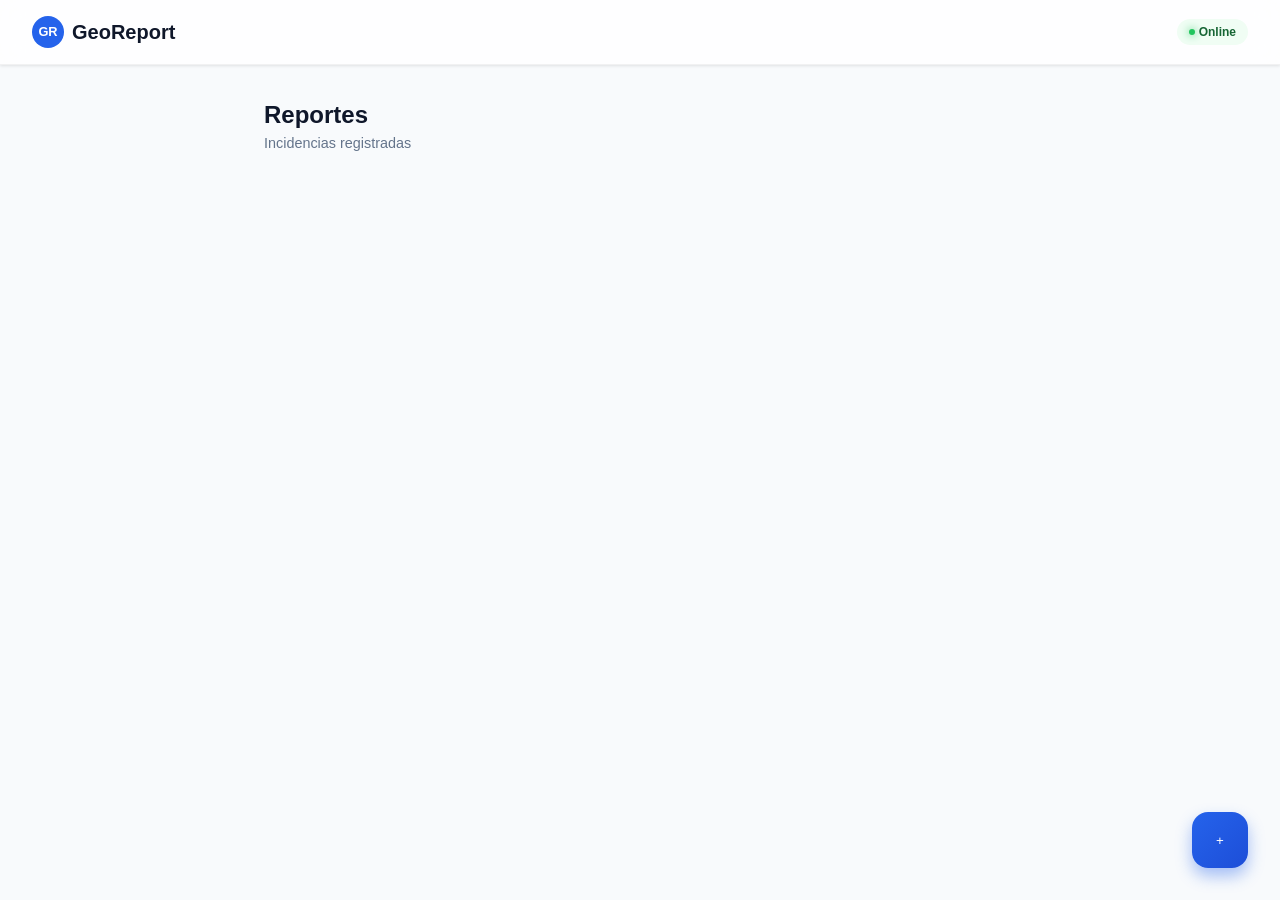
<file: index.html>
<!doctype html>
<html lang="es">
  <head>
    <meta charset="UTF-8" />
    <meta name="viewport" content="width=device-width, initial-scale=1.0" />
    <title>GeoReport</title>

    <link rel="stylesheet" href="css/styles.css" />
    <link rel="stylesheet" href="css/components.css" />
  </head>

  <body>
    <header id="navbar">
      <div class="nav-brand">
        <div class="logo-circle">GR</div>
        <h1>GeoReport</h1>
      </div>

      <div id="status" class="status-indicator offline">
        <div class="status-dot"></div>
        Offline
      </div>
    </header>

    <div id="app-container">
      <div class="app-header">
        <h2>Reportes</h2>
        <p class="subtitle">Incidencias registradas</p>
      </div>

      <ul id="report-list"></ul>
    </div>

    <!-- FAB -->
    <button id="fab-button" onclick="location.href = 'report.html'">+</button>

    <script type="module" src="js/app.js"></script>
  </body>
</html>
</file>
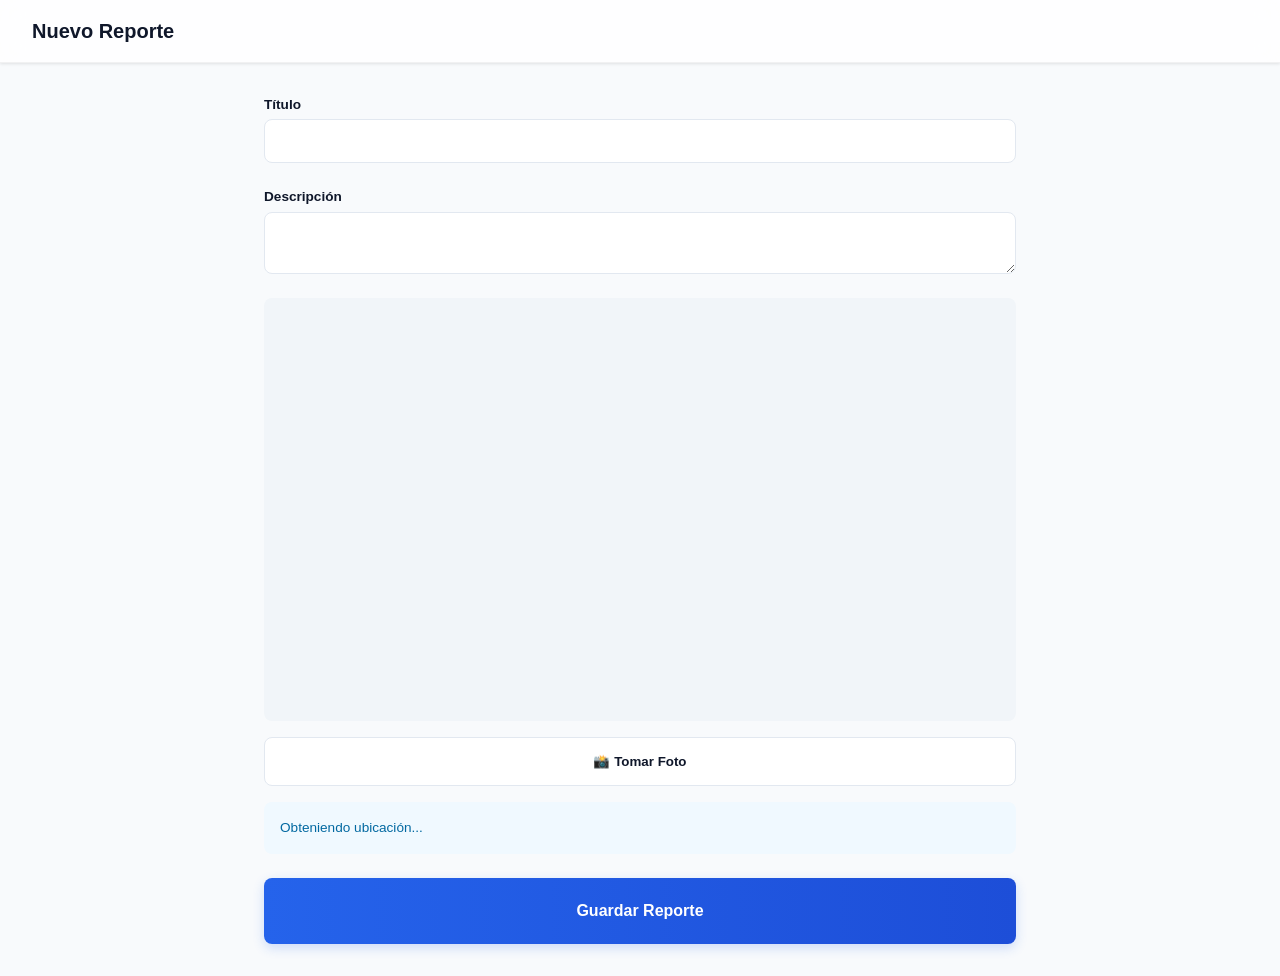
<file: report.html>
<!doctype html>
<html lang="es">
  <head>
    <meta charset="UTF-8" />
    <meta name="viewport" content="width=device-width, initial-scale=1.0" />
    <title>Nuevo Reporte</title>

    <link rel="stylesheet" href="css/styles.css" />
    <link rel="stylesheet" href="css/components.css" />
  </head>

  <body>
    <header id="navbar">
      <h1>Nuevo Reporte</h1>
    </header>

    <div id="app-container">
      <form id="report-form">
        <div class="form-group">
          <label>Título</label>
          <input id="title" />
        </div>

        <div class="form-group">
          <label>Descripción</label>
          <textarea id="description"></textarea>
        </div>

        <div class="hardware-section">
          <!-- 🔥 VIDEO OCULTO (NECESARIO) -->
          <video id="camera" autoplay playsinline style="display: none"></video>

          <!-- 🔥 CANVAS OCULTO -->
          <canvas id="snapshot" hidden></canvas>

          <!-- PREVIEW BONITO -->
          <div class="image-preview-container">
            <img id="photo-preview" />
          </div>

          <button type="button" id="btn-take-photo" class="btn-secondary">
            📸 Tomar Foto
          </button>

          <p id="coords" class="location-badge">Obteniendo ubicación...</p>
        </div>

        <button type="button" id="btn-save-report" class="btn-primary">
          Guardar Reporte
        </button>
      </form>
    </div>

    <script type="module" src="js/app.js"></script>
  </body>
</html>
</file>
<file: css/styles.css>
/* css/styles.css - Design System Tokens */
:root {
  /* Color Palette - Blue Theme */
  --primary: #2563eb;
  --primary-dark: #1d4ed8;
  --primary-light: #60a5fa;
  --secondary: #64748b;
  --accent: #f59e0b;
  --background: #f8fafc;
  --surface: #ffffff;
  --text: #0f172a;
  --text-muted: #64748b;
  --error: #ef4444;
  --success: #22c55e;
  
  /* Spacing */
  --spacing-xs: 0.25rem;
  --spacing-sm: 0.5rem;
  --spacing-md: 1rem;
  --spacing-lg: 1.5rem;
  --spacing-xl: 2rem;
  
  /* Borders & Shadows */
  --radius-sm: 0.375rem;
  --radius-md: 0.5rem;
  --radius-lg: 1rem;
  --shadow-sm: 0 1px 3px 0 rgb(0 0 0 / 0.1);
  --shadow-md: 0 4px 6px -1px rgb(0 0 0 / 0.1);
  --shadow-lg: 0 10px 15px -3px rgb(0 0 0 / 0.1);
  
  /* Transitions */
  --transition-fast: 0.15s ease;
  --transition-normal: 0.3s ease;
}

* {
  box-sizing: border-box;
  margin: 0;
  padding: 0;
}

body {
  font-family: 'Outfit', -apple-system, BlinkMacSystemFont, 'Segoe UI', Roboto, Helvetica, Arial, sans-serif;
  background-color: var(--background);
  color: var(--text);
  line-height: 1.5;
  transition: background-color var(--transition-normal);
}

#navbar {
    display: flex;
    justify-content: space-between;
    align-items: center;
    padding: var(--spacing-md) var(--spacing-xl);
    background: rgba(255, 255, 255, 0.8);
    backdrop-filter: blur(12px);
    border-bottom: 1px solid rgba(0, 0, 0, 0.05);
    box-shadow: var(--shadow-sm);
    position: sticky;
    top: 0;
    z-index: 100;
}

.nav-brand {
    display: flex;
    align-items: center;
    gap: var(--spacing-sm);
}

.logo-circle {
    width: 32px;
    height: 32px;
    background: var(--primary);
    color: white;
    border-radius: 50%;
    display: flex;
    align-items: center;
    justify-content: center;
    font-weight: 600;
    font-size: 0.8rem;
}

#navbar h1 {
    font-size: 1.25rem;
    font-weight: 600;
    color: var(--text);
}

.status-indicator {
    display: flex;
    align-items: center;
    gap: var(--spacing-xs);
    padding: 4px 12px;
    background: #f1f5f9;
    border-radius: 20px;
    font-size: 0.75rem;
    font-weight: 600;
    transition: all var(--transition-normal);
}

.status-dot {
    width: 6px;
    height: 6px;
    border-radius: 50%;
    background: var(--secondary);
}

.status-indicator.online {
    background: #f0fdf4;
    color: #166534;
}

.status-indicator.online .status-dot {
    background: var(--success);
    box-shadow: 0 0 8px var(--success);
}

.status-indicator.offline {
    background: #fef2f2;
    color: #991b1b;
}

.status-indicator.offline .status-dot {
    background: var(--error);
}

#app-container {
    padding: var(--spacing-xl) var(--spacing-lg);
    max-width: 800px;
    margin: 0 auto;
}

.app-header {
    margin-bottom: var(--spacing-xl);
}

.app-header h2 {
    font-size: 1.5rem;
    color: var(--text);
}

.app-header .subtitle {
    color: var(--text-muted);
    font-size: 0.9rem;
}

.loading-placeholder {
    text-align: center;
    padding: var(--spacing-xl);
    color: var(--text-muted);
    font-style: italic;
}

.hidden {
    display: none !important;
}
</file>
<file: css/components.css>
/* css/components.css - Components Library */

#fab-button {
    position: fixed;
    bottom: var(--spacing-xl);
    right: var(--spacing-xl);
    width: 56px;
    height: 56px;
    border-radius: 16px; /* Squircle style */
    background: linear-gradient(135deg, var(--primary), var(--primary-dark));
    color: white;
    border: none;
    cursor: pointer;
    box-shadow: 0 8px 16px rgba(37, 99, 235, 0.4);
    display: flex;
    justify-content: center;
    align-items: center;
    transition: all var(--transition-normal);
    z-index: 50;
}

#fab-button:hover {
    transform: translateY(-4px);
    box-shadow: 0 12px 20px rgba(37, 99, 235, 0.5);
}

#fab-button:active {
    transform: translateY(0);
}

/* Modal Overlay & Card Presentation */
#report-modal {
    position: fixed;
    top: 0;
    left: 0;
    width: 100%;
    height: 100vh;
    background-color: rgba(15, 23, 42, 0.3);
    backdrop-filter: blur(4px);
    display: flex;
    justify-content: center;
    align-items: flex-end; /* Mobile friendly start from bottom */
    z-index: 1000;
}

@media (min-width: 640px) {
    #report-modal {
        align-items: center;
    }
}

.modal-content {
    background: var(--surface);
    width: 100%;
    max-height: 90vh;
    overflow-y: auto;
    padding: var(--spacing-xl);
    border-radius: var(--radius-lg) var(--radius-lg) 0 0;
    box-shadow: 0 -10px 25px rgba(0,0,0,0.1);
    animation: modal-slide-up 0.4s cubic-bezier(0.16, 1, 0.3, 1);
}

@media (min-width: 640px) {
    .modal-content {
        width: 90%;
        max-width: 500px;
        border-radius: var(--radius-lg);
    }
}

@keyframes modal-slide-up {
    from { transform: translateY(100%); }
    to { transform: translateY(0); }
}

.modal-content header {
    display: flex;
    justify-content: space-between;
    align-items: flex-start;
    margin-bottom: var(--spacing-xl);
}

.header-text h2 {
    font-size: 1.25rem;
    color: var(--text);
}

.header-text p {
    font-size: 0.85rem;
    color: var(--text-muted);
}

#close-modal {
    background: none;
    border: none;
    font-size: 2rem;
    line-height: 1;
    cursor: pointer;
    color: var(--text-muted);
}

#report-form {
    display: flex;
    flex-direction: column;
    gap: var(--spacing-lg);
}

.form-group {
    display: flex;
    flex-direction: column;
    gap: var(--spacing-xs);
}

.form-group label {
    font-size: 0.85rem;
    font-weight: 600;
    color: var(--text);
}

.form-group input, .form-group textarea {
    padding: 0.75rem var(--spacing-md);
    border-radius: var(--radius-md);
    border: 1px solid #e2e8f0;
    font-size: 1rem;
    font-family: inherit;
    transition: all var(--transition-fast);
}

.form-group input:focus, .form-group textarea:focus {
    border-color: var(--primary);
    outline: none;
    box-shadow: 0 0 0 4px rgba(37, 99, 235, 0.1);
}

/* Hardware Section */
.hardware-section {
    display: flex;
    flex-direction: column;
    gap: var(--spacing-md);
}

.image-preview-container {
    width: 100%;
    aspect-ratio: 16/9;
    background: #f1f5f9;
    border-radius: var(--radius-md);
    overflow: hidden;
    display: flex;
    align-items: center;
    justify-content: center;
}

#camera-preview {
    display: flex;
    flex-direction: column;
    align-items: center;
    color: var(--text-muted);
}

#camera-preview .placeholder-icon {
    font-size: 2rem;
}

.btn-secondary {
    padding: var(--spacing-md);
    background: white;
    border: 1px solid #e2e8f0;
    color: var(--text);
    border-radius: var(--radius-md);
    font-weight: 600;
    cursor: pointer;
    transition: all var(--transition-fast);
}

.btn-secondary:hover {
    background: #f8fafc;
    border-color: var(--primary-light);
}

.location-badge {
    display: flex;
    align-items: center;
    gap: var(--spacing-sm);
    padding: var(--spacing-md);
    background: #f0f9ff;
    color: #0369a1;
    border-radius: var(--radius-md);
    font-size: 0.85rem;
}

.btn-primary {
    padding: var(--spacing-lg);
    background: linear-gradient(to right, var(--primary), var(--primary-dark));
    color: white;
    border: none;
    border-radius: var(--radius-md);
    font-weight: 600;
    font-size: 1rem;
    cursor: pointer;
    box-shadow: 0 4px 12px rgba(37, 99, 235, 0.2);
    transition: all var(--transition-normal);
}

.btn-primary:hover {
    box-shadow: 0 6px 16px rgba(37, 99, 235, 0.3);
    transform: translateY(-1px);
}

/* Report Card Style */
.report-card {
    background: var(--surface);
    border-radius: var(--radius-lg);
    padding: var(--spacing-md);
    margin-bottom: var(--spacing-md);
    display: flex;
    gap: var(--spacing-md);
    box-shadow: var(--shadow-sm);
    border: 1px solid rgba(0,0,0,0.03);
}

.report-card img {
    width: 80px;
    height: 80px;
    object-fit: cover;
    border-radius: var(--radius-sm);
}

.report-info {
    flex: 1;
}

.report-info h3 {
    font-size: 1rem;
    margin-bottom: 2px;
}

.report-meta {
    font-size: 0.75rem;
    color: var(--text-muted);
}

.report-status-badge {
    padding: 2px 8px;
    border-radius: 12px;
    font-size: 0.7rem;
    font-weight: 700;
    text-transform: uppercase;
}

.status-pending { background: #fff7ed; color: #9a3412; }
.status-synced { background: #f0fdf4; color: #166534; }

/* Toast */
#toast-container {
    position: fixed;
    bottom: 20px;
    left: 50%;
    transform: translateX(-50%);
    z-index: 2000;
    display: flex;
    flex-direction: column;
    gap: var(--spacing-sm);
}

.toast {
    padding: 12px 24px;
    background: #0f172a;
    color: white;
    border-radius: 30px;
    box-shadow: var(--shadow-lg);
    font-size: 0.9rem;
    animation: toast-in 0.3s ease;
}

@keyframes toast-in {
    from { transform: translateY(20px); opacity: 0; }
    to { transform: translateY(0); opacity: 1; }
}
</file>
